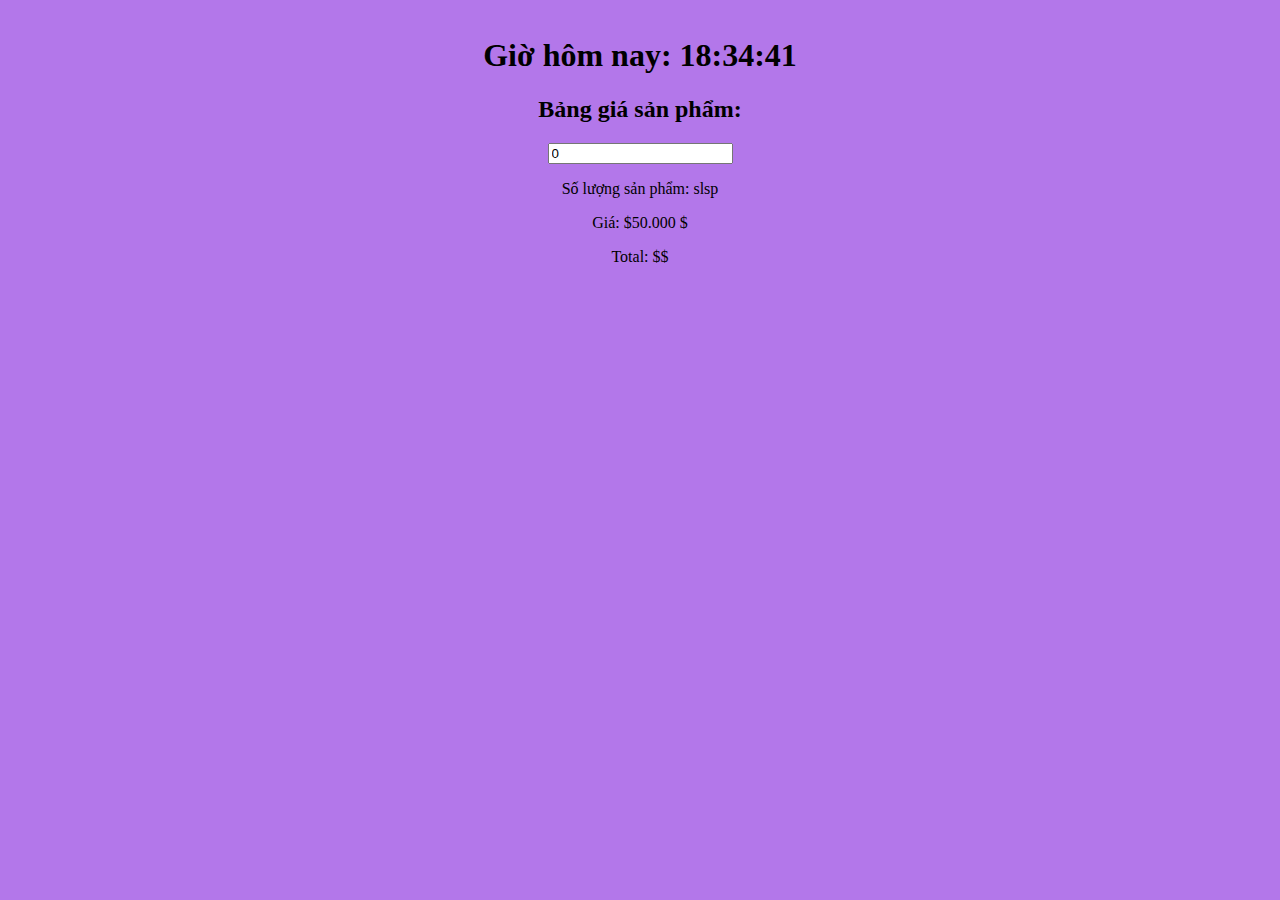
<file: js funcion/index.html>
<!DOCTYPE html>
<html lang="en">
<head>
    <meta charset="UTF-8">
    <meta name="viewport" content="width=device-width, initial-scale=1.0">
    <title>codelinhtinh</title>
    <link rel="stylesheet" href="css/1.css">
</head>
<body>
    <h1 id="time"></h1>
    <h1>Giờ hôm nay: <span id="time2">0</span></h1>
    <h2>Bảng giá sản phẩm:</h2>
    <div id="banggia">
        <input type="number" id="soluong" name="soluong" min="0" value="0" onchange="tinhtong()">
        <p class="hihi">Số lượng sản phẩm: <span id="slsp">slsp</span></p>
        <p class="hhi">Giá: $<span id="gia">50.000 $</span></p>
        <p class="hihi">Total: $<span id="total">$</span></p>
    </div>
</body>
<script src="js/1.js"></script>
</html>
</file>
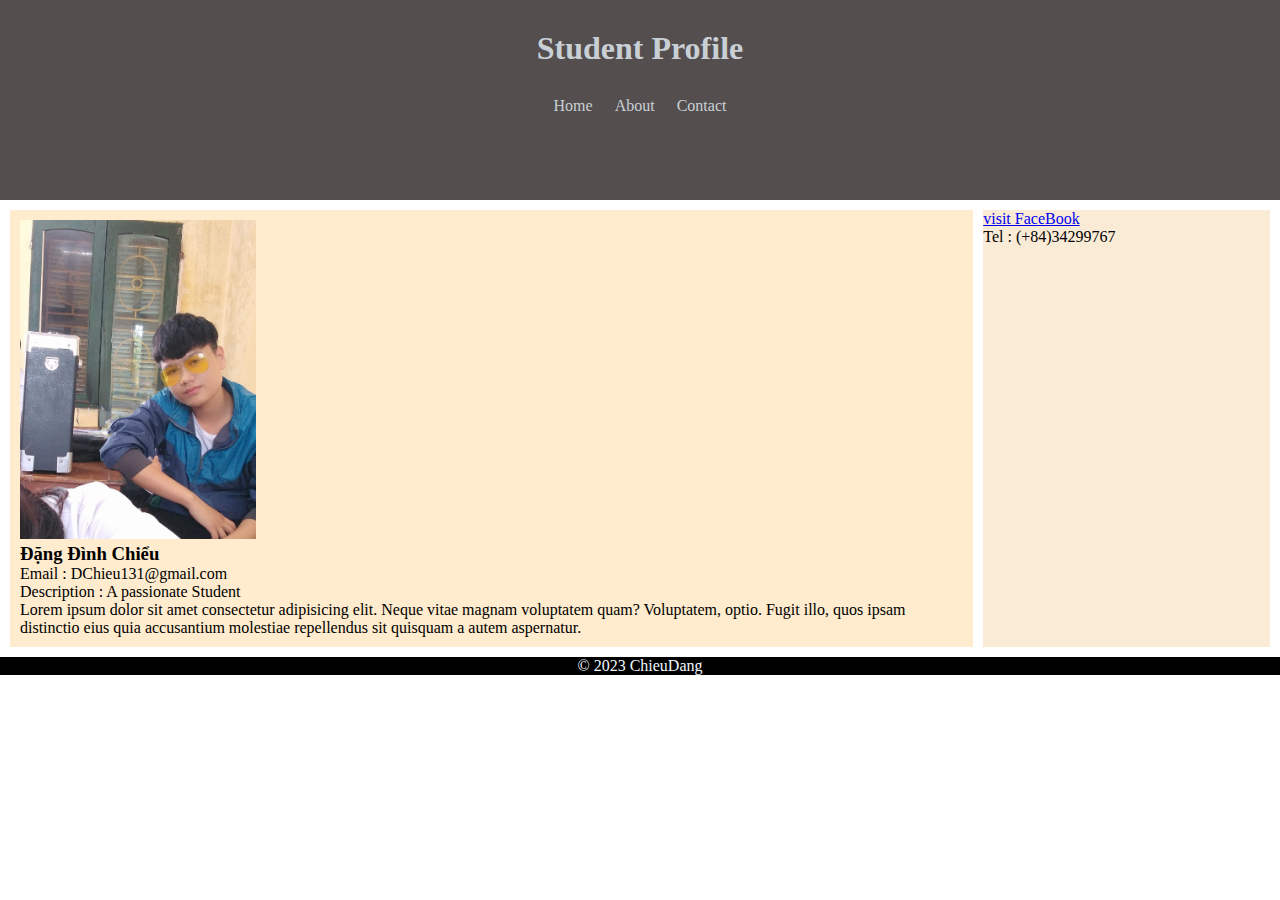
<file: Bai thi/Profile.html>
<!DOCTYPE html>
<html> 
    <head>
        <title>Student Profile</title>
        <link rel="stylesheet" href="1.css">
    </head>
    <body>
        <div id= "heading">
            <h1>Student Profile</h1>
            <ul>
                <li><a href="#"></a>Home</li>
                <li>About</li>
                <li>Contact</li>
            </ul>
        </div>
        <div id="all">
            <div id="info">
                <img src="image/IMG_20231025_093111.jpg" width="25%">
                <h3>Đặng Đình Chiểu</h3>
                <p>Email : DChieu131@gmail.com</p>
                <p>Description : A passionate Student</p>
                <p>Lorem ipsum dolor sit amet consectetur adipisicing elit. Neque vitae magnam voluptatem quam? Voluptatem, optio. Fugit illo, quos ipsam distinctio eius quia accusantium molestiae repellendus sit quisquam a autem aspernatur.</p>
    
            </div>
            <div id="link">
                <a href="#">visit FaceBook</a>
                <p>Tel : (+84)34299767</p>
            </div>
        </div>
        <div id="footer">&copy; 2023 ChieuDang</div>
    </body>
</html>
</file>
<file: js funcion/css/1.css>
body {
    padding: 8px; 
    word-wrap: break-word;
    text-align: center;
    background-color: rgb(179, 119, 234);
}
table {
    padding: 8px;
    word-wrap: break-word;
    text-align: center;
}
.greeting {
    font-size: 24px;
}
.morning {
    color: green;
}
.afternoon {
    color: blue;
}
.evening {
    color: red;
}
.seconds span {
    animation: changeColor 2s linear infinite;
}
@keyframes changeColor {
    0% {
        color: red;
    }
    100% {
        color: green;
    }
}
</file>
<file: Bai thi/1.css>
*{
    padding: 0;
    margin: 0;
}
#heading{
    text-align: center;
    color: rgb(200, 208, 214);
    background-color: rgb(85, 78, 78);
    height: 200px;
    padding: 30px 0 10px 0;
    box-sizing: border-box;
}
li{
    display: inline ;
    margin: 9px;
}
ul{
    margin-top: 30px;
}
#info{
    text-align: left;
    border-top: 2px black;
    border-bottom: 2px black;
    background-color: blanchedalmond;
    padding: 10px;
}
#link{
    width: 35%;
    background-color: antiquewhite;
    margin: 0 0 0 10px;
}
#footer{
    text-align: center;
    background-color: black;
    color: aliceblue;
}
#all{
    display: flex;
    margin: 10px;

}
</file>
